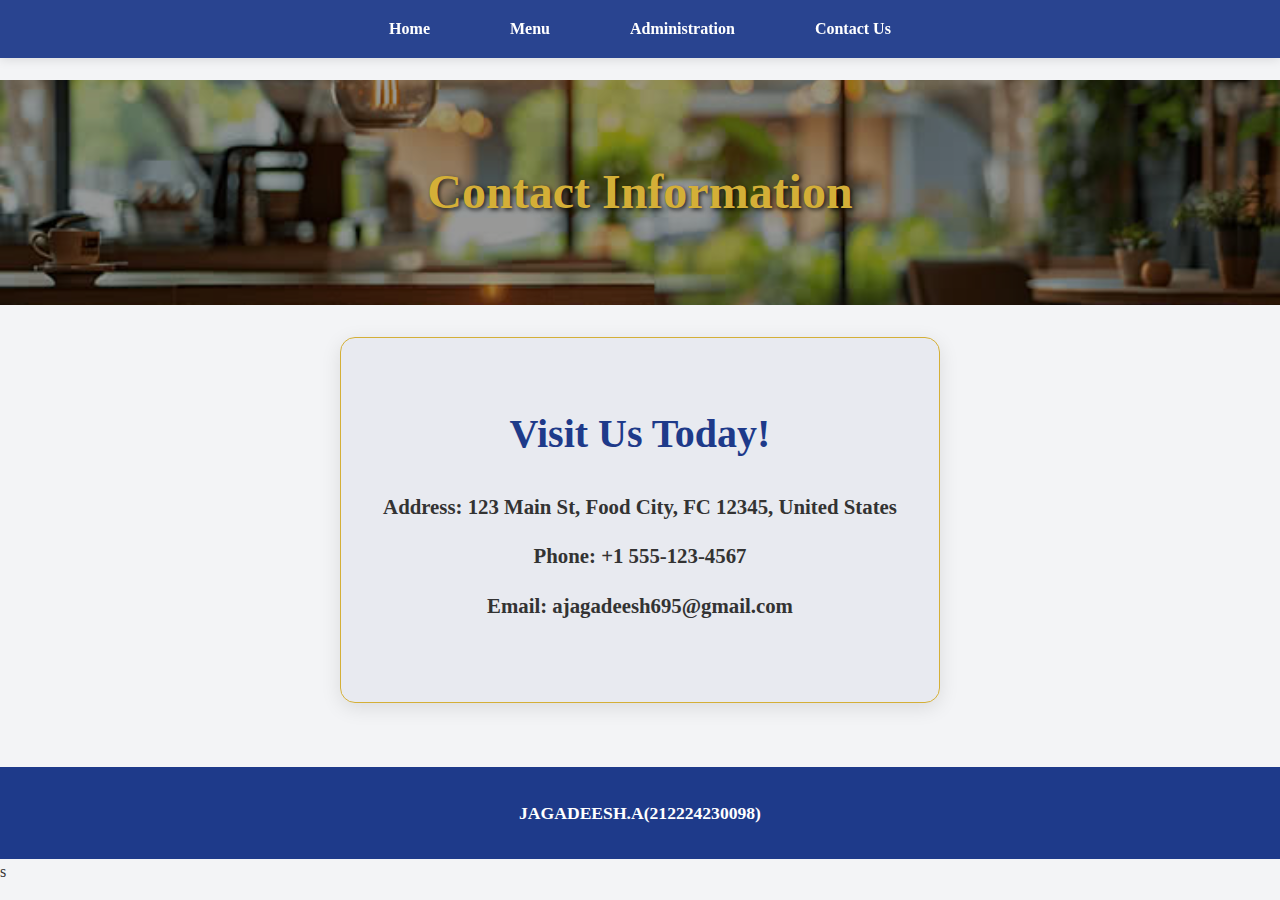
<file: jaga/restweb/static/contact.html>
<!DOCTYPE html>
<html lang="en">
<head>
    <meta charset="UTF-8">
    <meta name="viewport" content="width=device-width, initial-scale=1.0">
    <title>Contact Us - Wings Restaurant</title>
    <link rel="stylesheet" href="styles.css">
</head>
<body>
    <nav>
        <ul>
            <li><a href="index.html">Home</a></li>
            <li><a href="menu.html">Menu</a></li>
            <li><a href="admin.html">Administration</a></li>
            <li><a href="contact.html">Contact Us</a></li>
        </ul>
    </nav>

    <section class="content-hero" style="background-image: url('contact_bg.jpg');">
        <h1>Contact Information</h1>
    </section>

    <section class="contact-box">
        <h1>Visit Us Today!</h1>
        <h4>Address: 123 Main St, Food City, FC 12345, United States</h4>
        <h2>Phone: +1 555-123-4567</h2>
        <h3>Email: ajagadeesh695@gmail.com</h3>
    </section>

    <footer>
        <p>JAGADEESH.A(212224230098)</p>
    </footer>
</body>
</html>
s
</file>
<file: jaga/restweb/static/styles.css>
* {
    margin: 0;
    padding: 0;
    box-sizing: border-box;
}

body {
    font-family: 'Georgia', serif;
    line-height: 1.6;
    color: #333;
    background-color: #f3f4f6; /* Cream background */
}

nav {
    position: fixed;
    top: 0;
    width: 100%;
    background: rgba(30, 58, 138, 0.95); /* Deep blue overlay */
    padding: 1rem 0;
    z-index: 1000;
    box-shadow: 0 2px 10px rgba(0,0,0,0.1);
}

nav ul {
    list-style: none;
    display: flex;
    justify-content: center;
}

nav li {
    margin: 0 1rem;
}

nav a {
    color: #fff;
    text-decoration: none;
    padding: 0.75rem 1.5rem;
    border-radius: 5px;
    transition: background 0.3s, color 0.3s;
    font-weight: bold;
}

nav a:hover {
    background: #d4af37; /* Gold hover */
    color: #1e3a8a;
}

.home-hero {
    background-image: url('banner.jpg');
    background-size: cover;
    background-position: center;
    height: 50vh;
    display: flex;
    align-items: center;
    justify-content: center;
    text-align: center;
    color: #fff;
    position: relative;
}

.home-hero::before {
    content: '';
    position: absolute;
    top: 0;
    left: 0;
    width: 100%;
    height: 100%;
    background: rgba(30, 58, 138, 0.6); /* Blue overlay */
}

.hero-content {
    position: relative;
    z-index: 1;
    max-width: 800px;
    padding: 0 2rem;
}

.home-hero h1 {
    font-size: 4rem;
    margin-bottom: 1rem;
    text-shadow: 2px 2px 4px rgba(0,0,0,0.7);
    color: #d4af37; /* Gold text */
}

.home-hero p {
    font-size: 1.5rem;
    font-style: italic;
}

.offer {
    background: linear-gradient(135deg, #d4af37, #f3f4f6);
    color: #1e3a8a;
    padding: 3rem;
    text-align: center;
    box-shadow: 0 4px 15px rgba(0,0,0,0.1);
}

.offer h2 {
    font-size: 2.5rem;
    margin-bottom: 1rem;
}

.offer h3 {
    font-size: 2rem;
}

.content-hero {
    background-size: cover;
    background-position: center;
    height: 25vh;
    display: flex;
    align-items: center;
    justify-content: center;
    text-align: center;
    color: #fff;
    position: relative;
    margin-top: 80px; /* Account for fixed nav */
}

.content-hero::before {
    content: '';
    position: absolute;
    top: 0;
    left: 0;
    width: 100%;
    height: 100%;
    background: rgba(0, 0, 0, 0.4);
}

.content-hero h1 {
    font-size: 3rem;
    z-index: 1;
    color: #d4af37;
    text-shadow: 2px 2px 4px rgba(0,0,0,0.7);
}

.grid-container {
    display: grid;
    grid-template-columns: repeat(auto-fit, minmax(280px, 1fr));
    gap: 2rem;
    padding: 4rem 2rem;
    max-width: 1200px;
    margin: 0 auto;
}

.item-card {
    background: #fff;
    border-radius: 15px;
    overflow: hidden;
    box-shadow: 0 5px 20px rgba(30, 58, 138, 0.1);
    transition: transform 0.3s, box-shadow 0.3s;
    text-align: center;
}

.item-card:hover {
    transform: translateY(-5px);
    box-shadow: 0 10px 30px rgba(30, 58, 138, 0.2);
}

.item-card img {
    width: 100%;
    height: 200px;
    object-fit: cover;
}

.card-body {
    padding: 1.5rem;
    background: linear-gradient(to bottom, #f3f4f6, #fff);
}

.card-body h3 {
    color: #1e3a8a;
    margin-bottom: 0.5rem;
    font-size: 1.5rem;
}

.card-body p {
    color: #666;
    font-size: 1.1rem;
}

.contact-box {
    background: rgba(30, 58, 138, 0.05);
    padding: 4rem 2rem;
    text-align: center;
    max-width: 600px;
    margin: 2rem auto;
    border-radius: 15px;
    box-shadow: 0 5px 20px rgba(0,0,0,0.1);
    border: 1px solid #d4af37;
}

.contact-box h1 {
    color: #1e3a8a;
    margin-bottom: 1.5rem;
    font-size: 2.5rem;
}

.contact-box h2, .contact-box h3, .contact-box h4 {
    margin: 1rem 0;
    color: #333;
    font-size: 1.3rem;
}

footer {
    background: #1e3a8a;
    color: #fff;
    text-align: center;
    padding: 2rem;
    margin-top: 4rem;
}

footer p {
    font-size: 1.1rem;
    font-weight: bold;
}

/* Responsive */
@media (max-width: 768px) {
    nav ul {
        flex-direction: column;
        text-align: center;
    }
    .home-hero h1 {
        font-size: 2.5rem;
    }
    .grid-container {
        grid-template-columns: 1fr;
        padding: 2rem 1rem;
    }
    .contact-box {
        margin: 1rem;
        padding: 2rem 1rem;
    }
}
</file>
